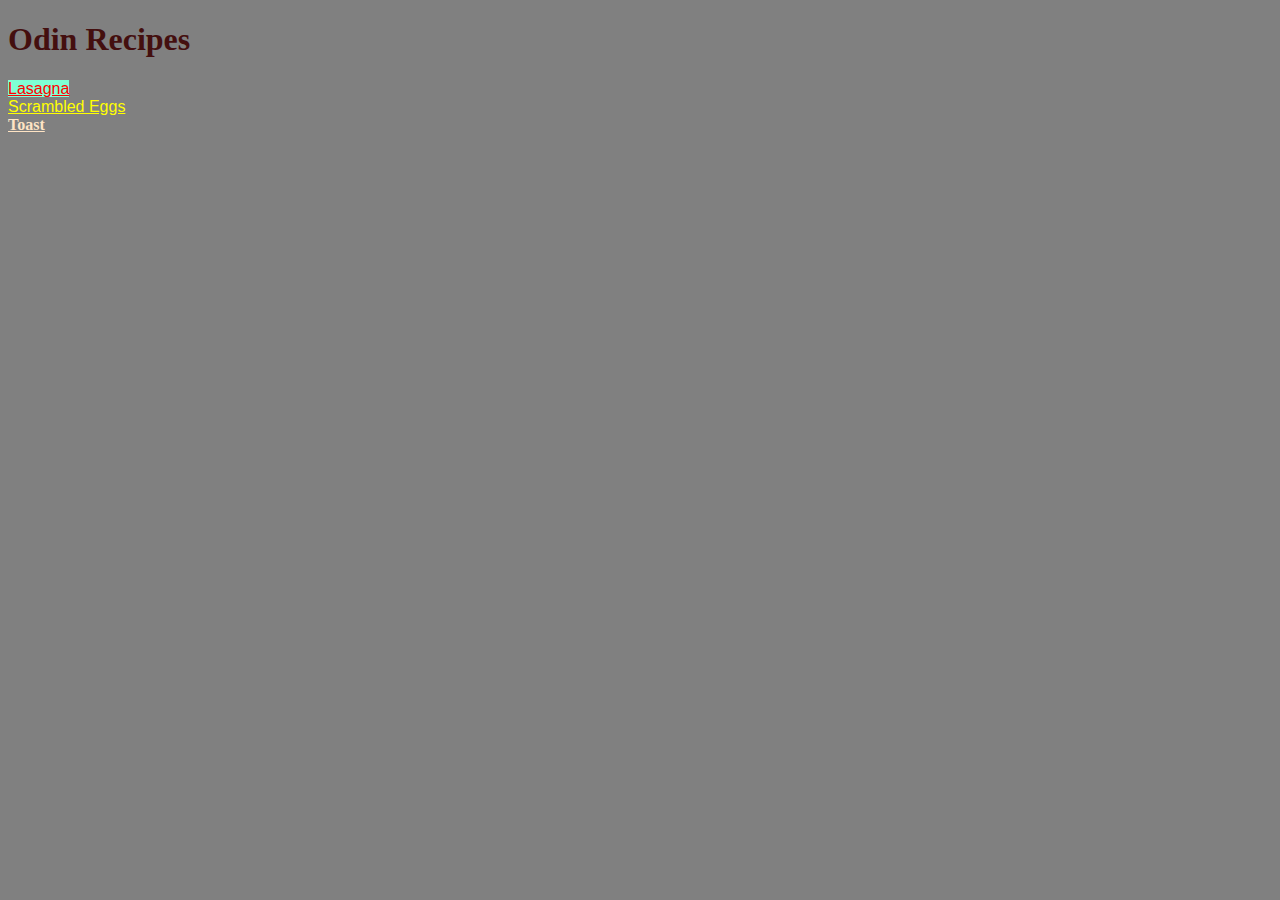
<file: index.html>
<!DOCTYPE html>
<html lang="en">
    <head>
        <meta charset="UTF-8">
        <title>Recipes</title>
        <link rel="stylesheet" href="style.css">
    </head>
    <body class="recipes">
      <h1>Odin Recipes</h1>
      <a class="lasagna" href="recipes/lasagna.html" rel="noreferrer">Lasagna</a>
      <br>
      <a class="scrambled" href="recipes/scrambled_eggs.html" rel="noreferrer">Scrambled
                                                             Eggs</a>
      <br>
      <a class="toast" href="recipes/toast.html" rel="noreferrer">Toast</a>
    </body>
</html>
</file>
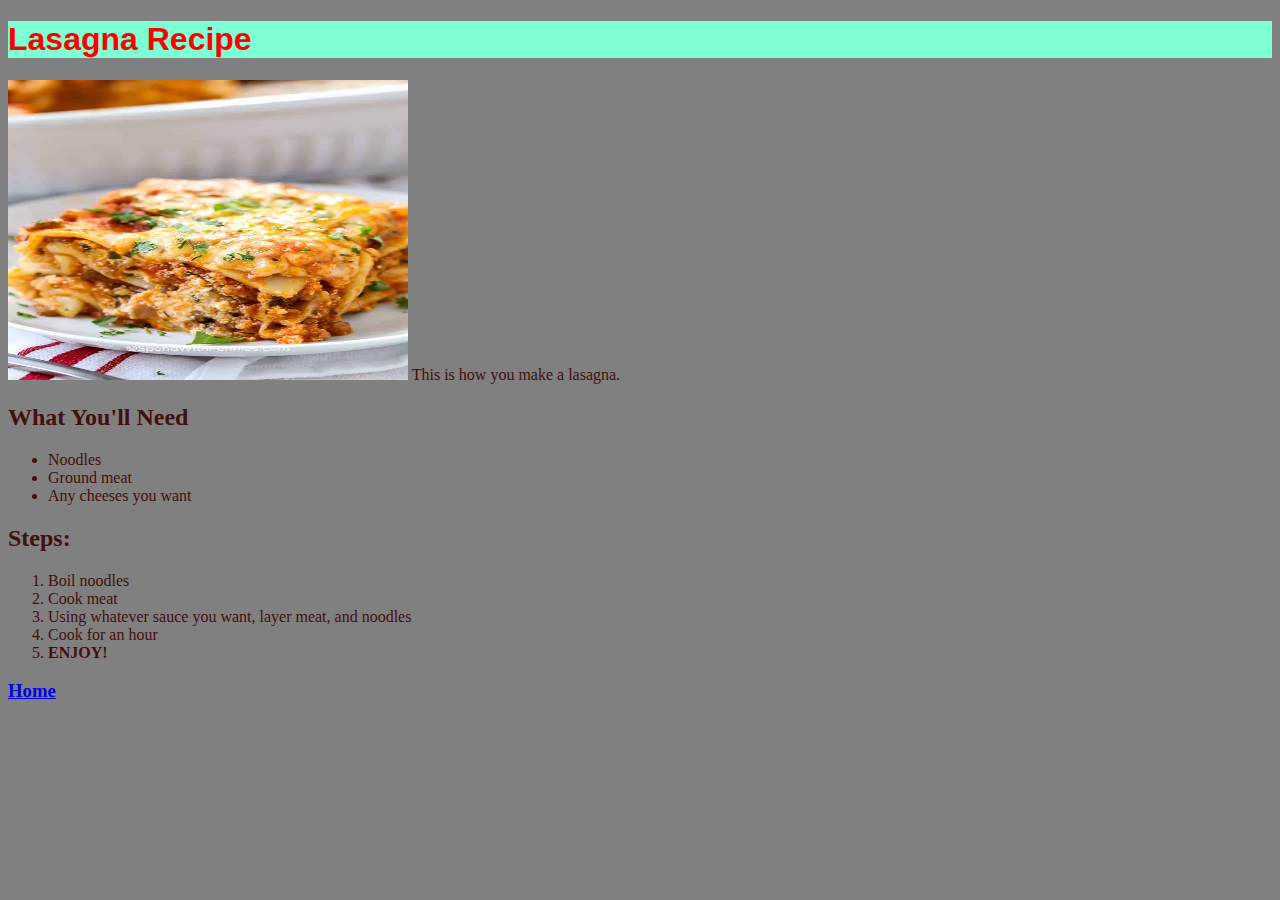
<file: recipes/lasagna.html>
<!DOCTYPE html>
<html lang="en">
  <head>
    <meta charset="UTF-8">
    <title>Lasagna</title>
    <link rel="stylesheet" href="../style.css">
  </head>
<body class="recipes">
<h1 class="lasagna">Lasagna Recipe</h1>
 <p><img src="../images/lasagna.jpg" alt="A picture of Lasagna"
     width="400" height="300">
     This is how you make a lasagna. 
 </p>
 <h2>What You'll Need</h2>
  <ul>
    <li>Noodles</li>
    <li>Ground meat</li>
    <li>Any cheeses you want</li>
  </ul>
  <h2>Steps:</h2>
  <ol>
    <li>Boil noodles</li>
    <li>Cook meat</li>
    <li>Using whatever sauce you want, layer meat, and noodles</li>
    <li>Cook for an hour</li>
    <li><strong>ENJOY!</strong></li>
  </ol>
  <h3><a href="../index.html" rel="noreferrer">Home</a></h3>
</body>

</html>
</file>
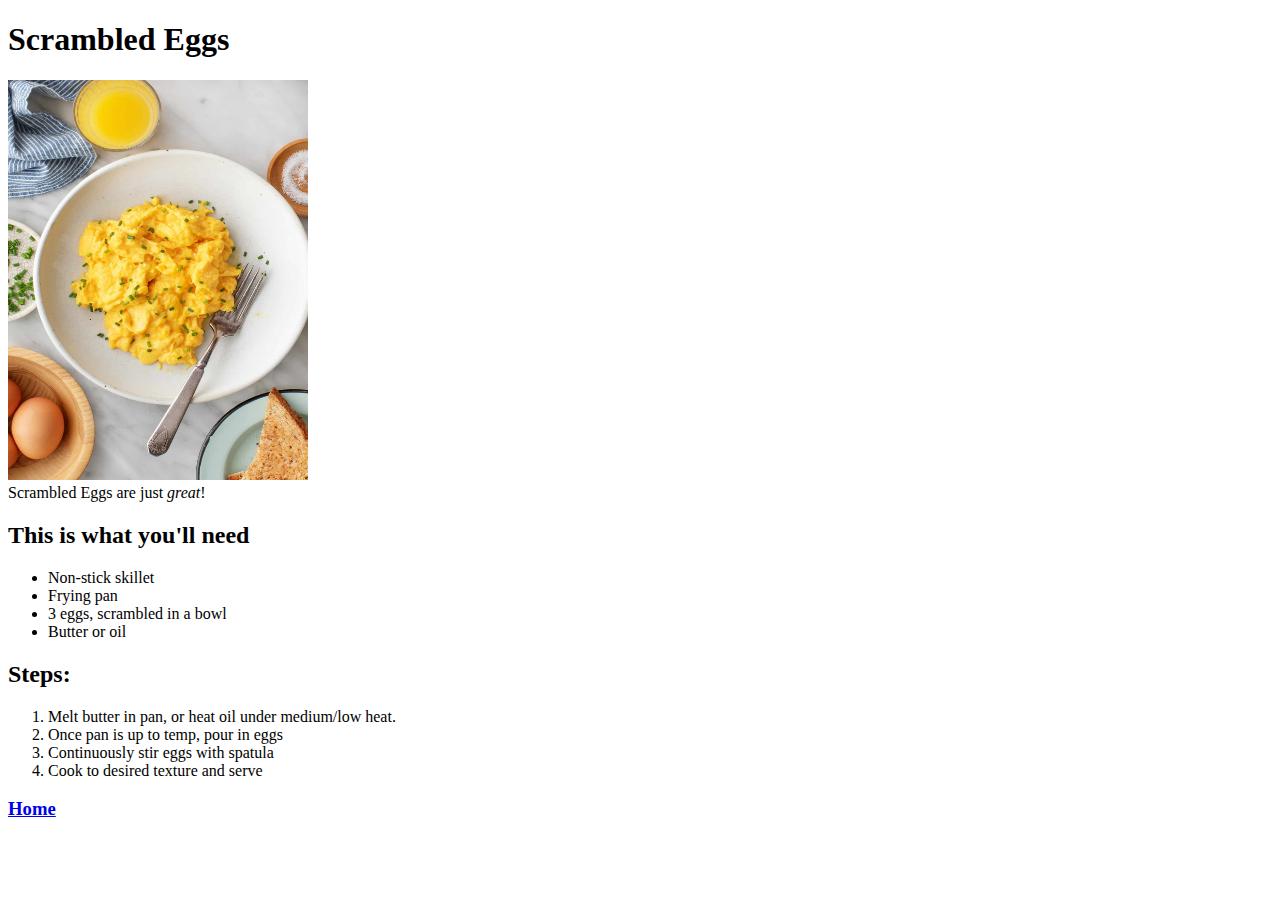
<file: recipes/scrambled_eggs.html>
<!DOCTYPE html>
<html lang="eng">
  <head>
    <meta charset="UTF-8">
    <title>Scrambled Eggs</title>
    <link rel="stylesheet" ref="../style.css">
  </head>
  <body class="scrambled"></body>
    <h1>Scrambled Eggs</h1>
    <p><img src="../images/scrambled-eggs-1.jpg" 
            alt="Picture of scrambled eggs"
            height="400"
            width="300">
    <br>
    Scrambled Eggs are just <em>great</em>!
    </p>
    <h2>This is what you'll need</h2>
      <ul>
        <li>Non-stick skillet</li>
        <li>Frying pan</li>
        <li>3 eggs, scrambled in a bowl</li>
        <li>Butter or oil</li>
      </ul>
    <h2>Steps:</h2>
      <ol>
        <li>Melt butter in pan, or heat oil 
            under medium/low heat.</li>
        <li>Once pan is up to temp, pour in eggs</li>
        <li>Continuously stir eggs with spatula</li>
        <li>Cook to desired texture and serve</li>
      </ol>
      <h3><a href="../index.html" rel="noreferrer">Home</a></h3>
  </body>
</html>
</file>
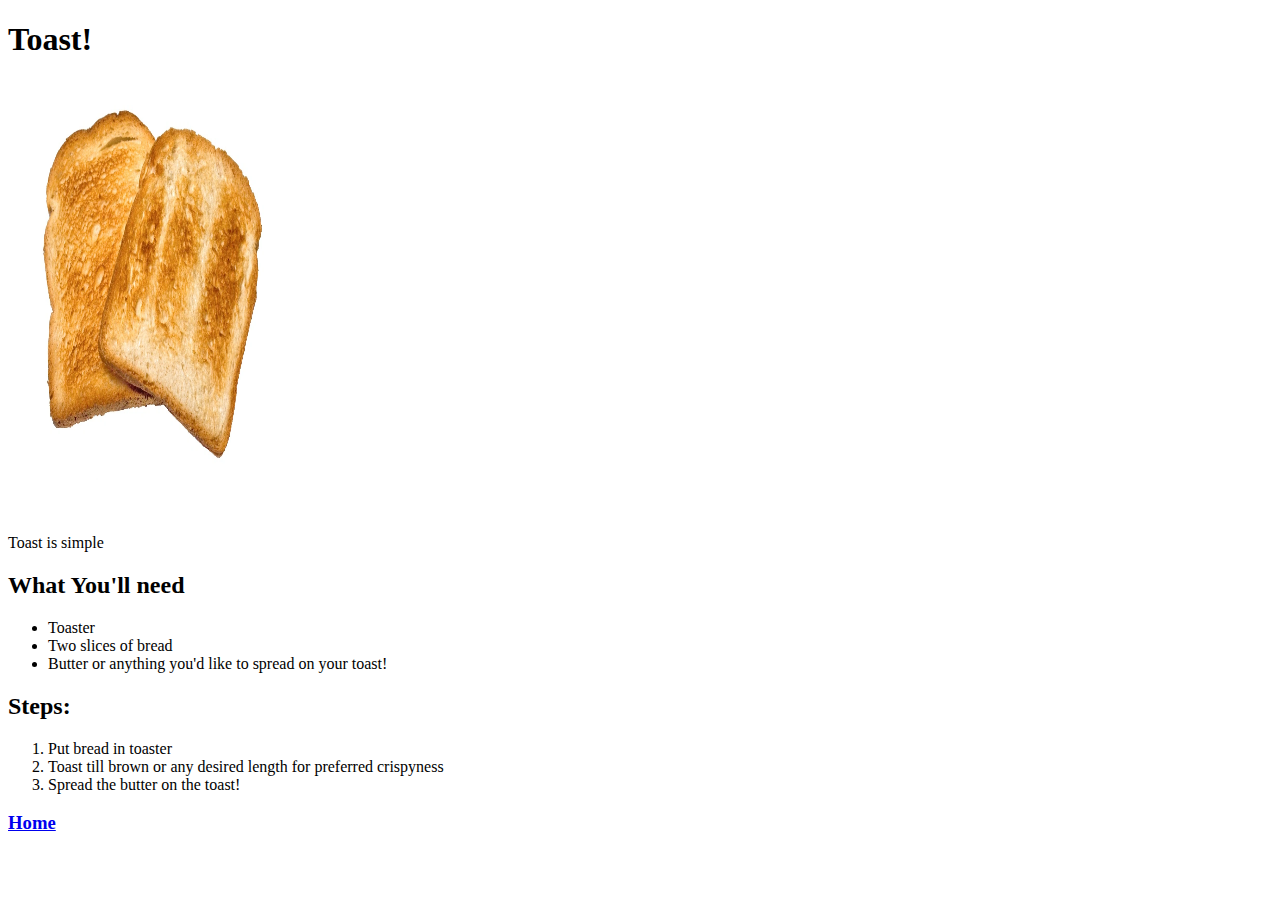
<file: recipes/toast.html>
<!DOCTYPE html>
<html lang="en">
    <head>
        <meta charset="UTF-8">
        <Title>Toast</Title>
    </head>
<body> 
    <h1>Toast!</h1>
    <p><img src="../images/toast.jpg" alt="Picture of toast"
            height="400" width="300"></p>
    <br>
    <p>Toast is simple
      <h2>What You'll need</h2>
        <ul>
            <li>Toaster</li>
            <li>Two slices of bread</li>
            <li>Butter or anything you'd like to spread on your toast!</li>
        </ul>
      <h2>Steps:</h2>
        <ol>
            <li>Put bread in toaster</li>
            <li>Toast till brown or any desired length for preferred crispyness
            </li>
            <li>Spread the butter on the toast!</li>
        </ol>
    </p>
    <h3><a href="../index.html" rel="noreferrer">Home</a></h3>
</body>
</html>
</file>
<file: style.css>
.recipes {
    background-color: grey;
    color: rgb(68, 15, 15);
}

.lasagna {
    font-family: Arial, Helvetica, sans-serif;
    color: red;
    background-color: aquamarine;
}

.scrambled {
    font-family:'Lucida Sans', 'Lucida Sans Regular', 'Lucida Grande', 'Lucida Sans Unicode', Geneva, Verdana, sans-serif;
    color: yellow;
}

.toast {
    font-weight: 900;
    color: bisque;
}
</file>
